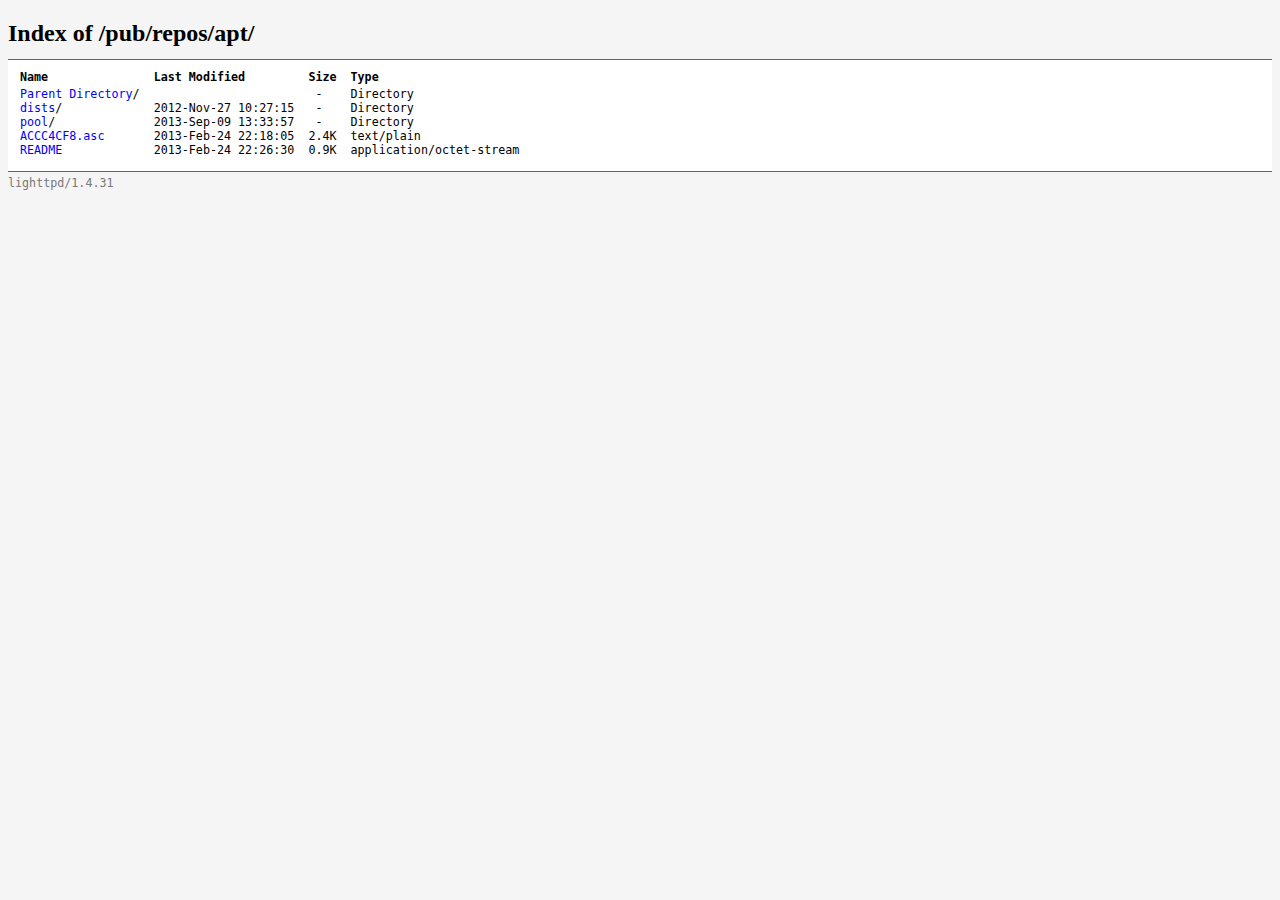
<file: index.html>
<?xml version="1.0" encoding="utf-8"?>
<!DOCTYPE html PUBLIC "-//W3C//DTD XHTML 1.1//EN" "http://www.w3.org/TR/xhtml11/DTD/xhtml11.dtd">
<html xmlns="http://www.w3.org/1999/xhtml" xml:lang="en">
<head>
<title>Index of /pub/repos/apt/</title>
<style type="text/css">
a, a:active {text-decoration: none; color: blue;}
a:visited {color: #48468F;}
a:hover, a:focus {text-decoration: underline; color: red;}
body {background-color: #F5F5F5;}
h2 {margin-bottom: 12px;}
table {margin-left: 12px;}
th, td { font: 90% monospace; text-align: left;}
th { font-weight: bold; padding-right: 14px; padding-bottom: 3px;}
td {padding-right: 14px;}
td.s, th.s {text-align: right;}
div.list { background-color: white; border-top: 1px solid #646464; border-bottom: 1px solid #646464; padding-top: 10px; padding-bottom: 14px;}
div.foot { font: 90% monospace; color: #787878; padding-top: 4px;}
</style>
</head>
<body>
<h2>Index of /pub/repos/apt/</h2>
<div class="list">
<table summary="Directory Listing" cellpadding="0" cellspacing="0">
<thead><tr><th class="n">Name</th><th class="m">Last Modified</th><th class="s">Size</th><th class="t">Type</th></tr></thead>
<tbody>
<tr><td class="n"><a href="../">Parent Directory</a>/</td><td class="m">&nbsp;</td><td class="s">- &nbsp;</td><td class="t">Directory</td></tr>
<tr><td class="n"><a href="dists/">dists</a>/</td><td class="m">2012-Nov-27 10:27:15</td><td class="s">- &nbsp;</td><td class="t">Directory</td></tr>
<tr><td class="n"><a href="pool/">pool</a>/</td><td class="m">2013-Sep-09 13:33:57</td><td class="s">- &nbsp;</td><td class="t">Directory</td></tr>
<tr><td class="n"><a href="ACCC4CF8.asc">ACCC4CF8.asc</a></td><td class="m">2013-Feb-24 22:18:05</td><td class="s">2.4K</td><td class="t">text/plain</td></tr>
<tr><td class="n"><a href="README">README</a></td><td class="m">2013-Feb-24 22:26:30</td><td class="s">0.9K</td><td class="t">application/octet-stream</td></tr>
</tbody>
</table>
</div>
<div class="foot">lighttpd/1.4.31</div>
</body>
</html>
</file>
